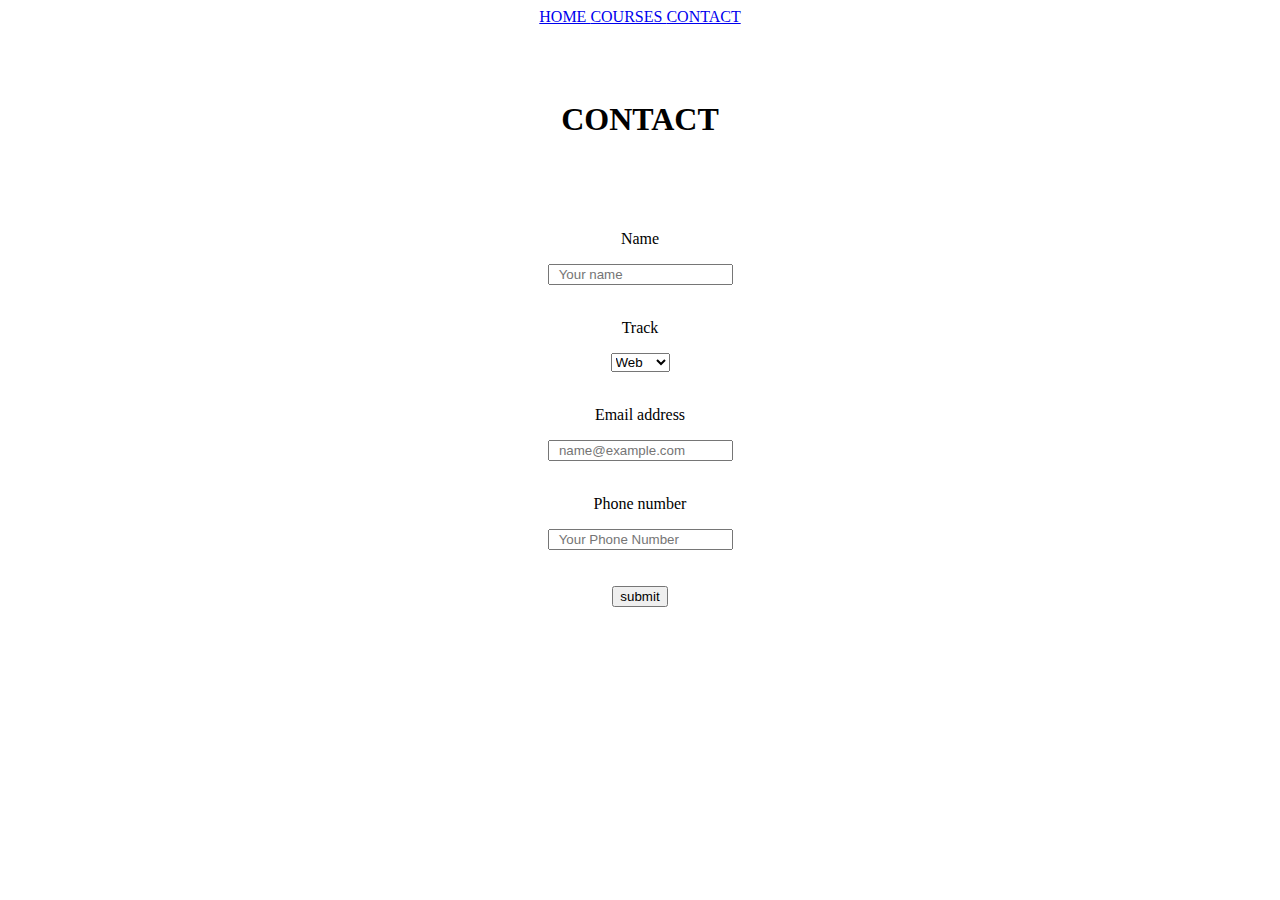
<file: contact.HTML>
<!DOCTYPE HTML>
<html>
<head>
       <title> final checkpoint</title>
       <link rel="stylesheet"  href="C:\Users\HP\Desktop\GoMyCode\style\style.css">
       <link rel="icon"  href="res\logo.png">
</head>

<body>
   
<center>

<a href="index.html" class="first">  HOME </a>  
<a href="courses.html" class="first"> COURSES </a> 
<a href="contact.html" class="first"> CONTACT </a>
</center>

<br/><br/><br/>

	<div class="titre">
	<center>
	<h1 class="ombre"> CONTACT </h1>
	</center>
	</div>

<br/><br/><br/>
<center>
	<form>
<p > Name </p>	
<input class="contact" type="text" placeholder="  Your name"> <br/>
<br/>

<p> Track </p>

<select class="contact">
		<option > Web </option>
		<option> Game </option>
		<option> AI </option>
</select>

<br/>
<br/>

<p> Email address </p>
<input class="contact" type="Email" placeholder="  name@example.com"> <br/>
<br/>
<p > Phone number  </p>
<input class="contact" type="number" placeholder="  Your Phone Number"> <br/>
<br/>
<br/>

<input id="ok" type="submit" value="submit">
</form>
</center>







</body>
</html>
</file>
